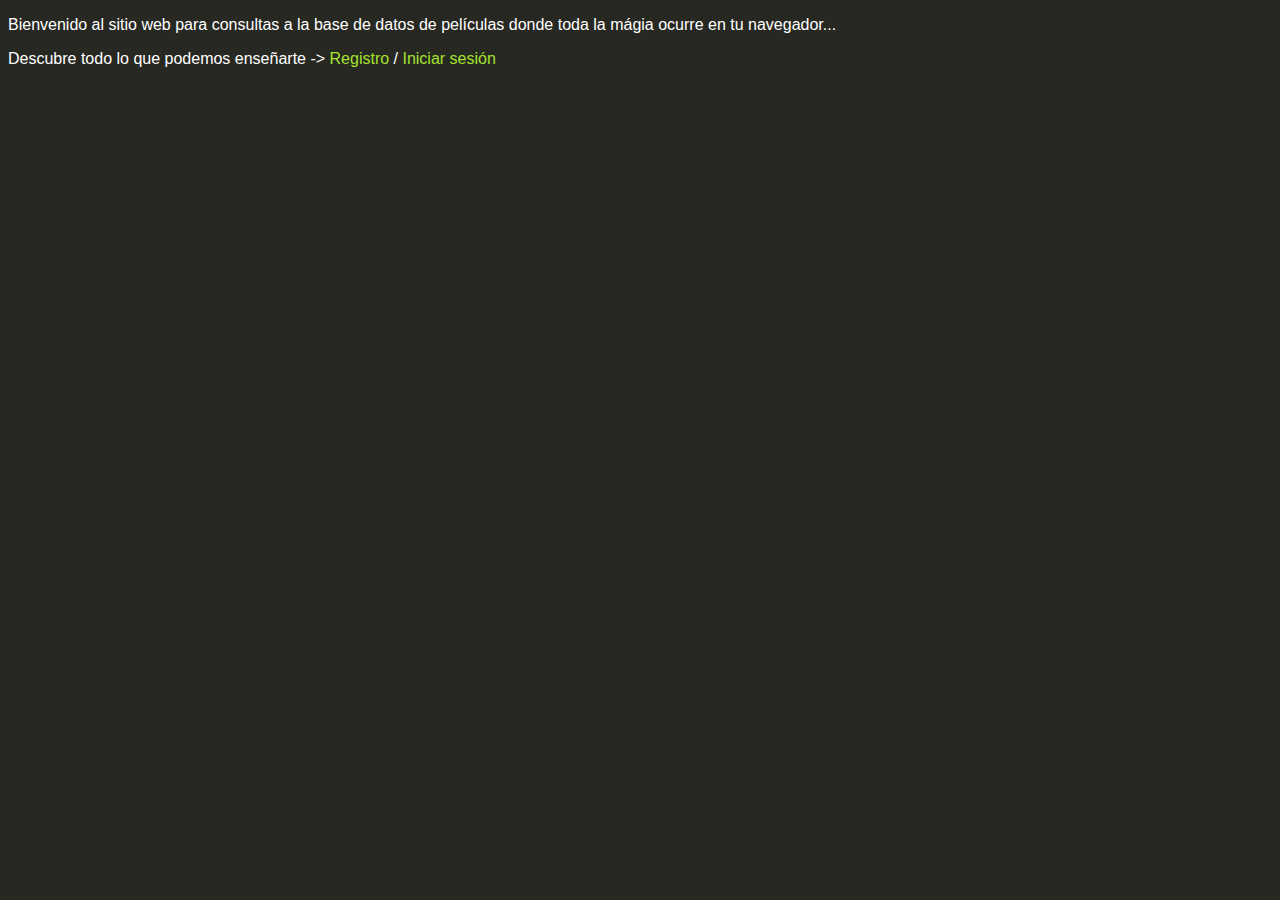
<file: index.html>
<!DOCTYPE html>
<html lang="en">
<head>
    <meta charset="UTF-8">
    <meta name="viewport" content="width=device-width, initial-scale=1.0">
    <title>FrontFilm DB</title>
    <link rel="stylesheet" href="./css/style.css">    
</head>
<body>
    <p>Bienvenido al sitio web para consultas a la base de datos de películas donde toda la mágia ocurre en tu navegador...</p>
    <p>Descubre todo lo que podemos enseñarte -> <a href="singup.html">Registro</a> / <a href="login.html">Iniciar sesión</a></p>
</body>
</html>
</file>
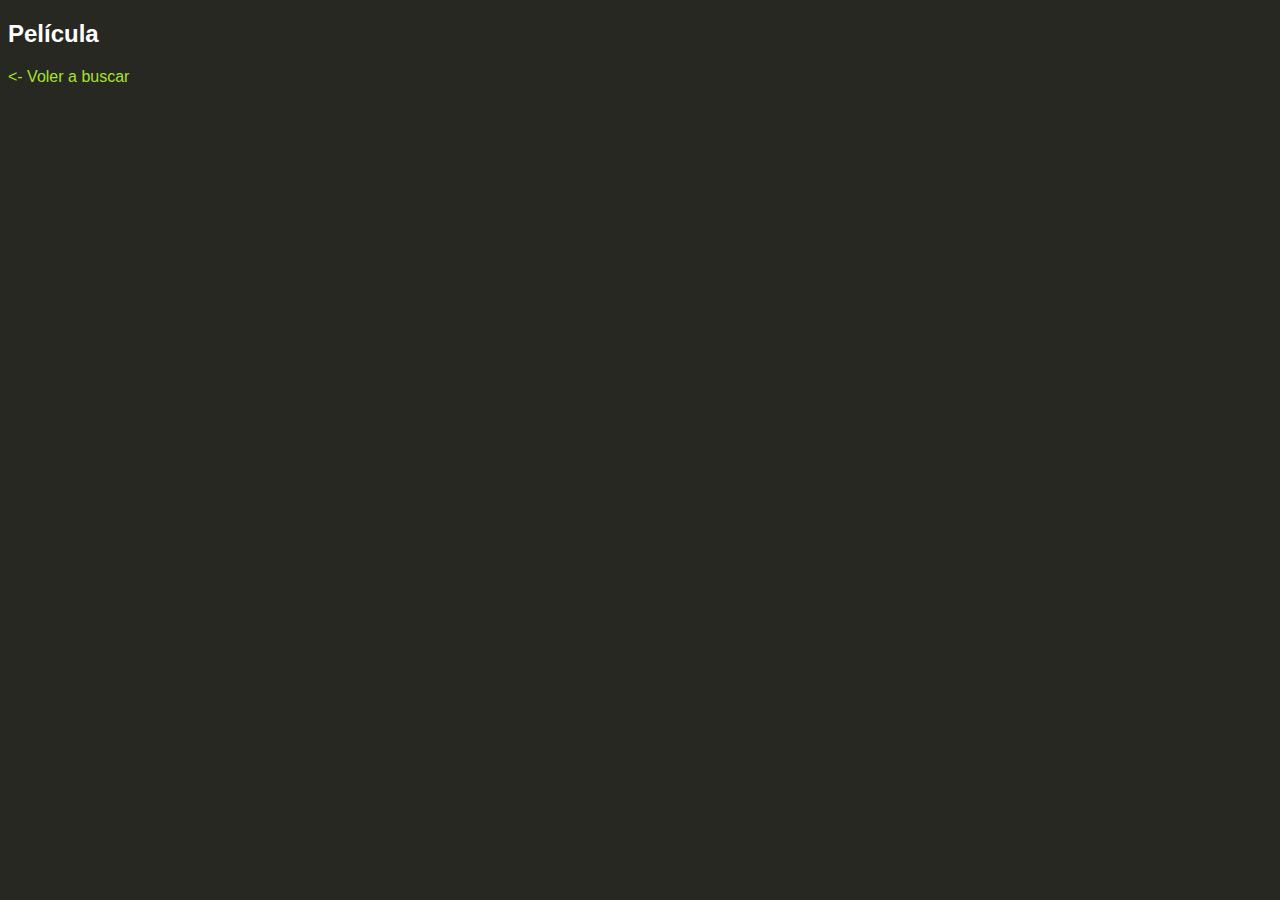
<file: film.html>
<!DOCTYPE html>
<html lang="en">
<head>
    <meta charset="UTF-8">
    <meta name="viewport" content="width=device-width, initial-scale=1.0">
    <title>FrontFilm</title>
    <link rel="stylesheet" href="./css/style.css">
    <link rel="stylesheet" href="./css/films.css"> 
    <script type="module" src="./js/application.js"></script>         
</head>
<body>
    <main>
        <h2>Película</h2>                
        <section id="film_box">            
            <!--Detalles de la pelicula con ID en la url-->
            <div id="film_details">

            </div>
            <a href="/films.html"><- Voler a buscar</a>
        </section> 
    </main>    
</body>
</html>
</file>
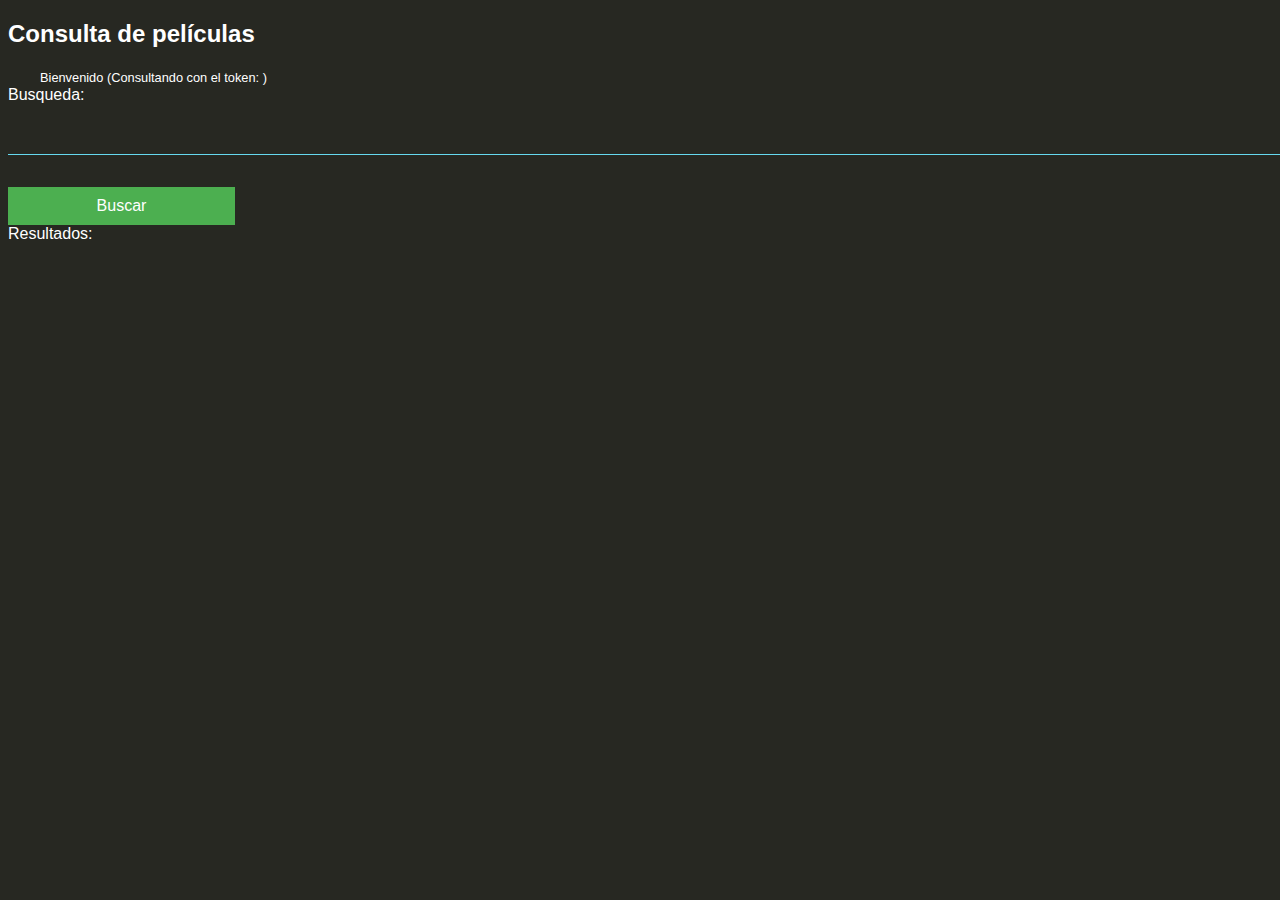
<file: films.html>
<!DOCTYPE html>
<html lang="en">
<head>
    <meta charset="UTF-8">
    <meta name="viewport" content="width=device-width, initial-scale=1.0">
    <title>FrontFilm</title>
    <link rel="stylesheet" href="./css/style.css">
    <link rel="stylesheet" href="./css/films.css"> 
    <script type="module" src="./js/application.js"></script>         
</head>
<body>
    <main>
        <h2>Consulta de películas</h2>
        <span class="subtitle">Bienvenido <span id="display_user"></span> (Consultando con el token: <span id="display_token"></span>)</span>     
        <form id="query_form">
            <section id="query_box">            
                Busqueda:<br>
                <input required name="query" type="text">  <input id="query_button" class="send-button" value="Buscar">                             
            </section> 
            <section id="error_box" class="hidden">
                <span id="error_text"></span>
            </section> 
            <section id="results_box">            
                Resultados:<br>
                <div id="results">
                    <!--Aquí resultados dinamicos-->
                </div>                               
            </section> 
                       
        </form>
    </main>    
</body>
</html>
</file>
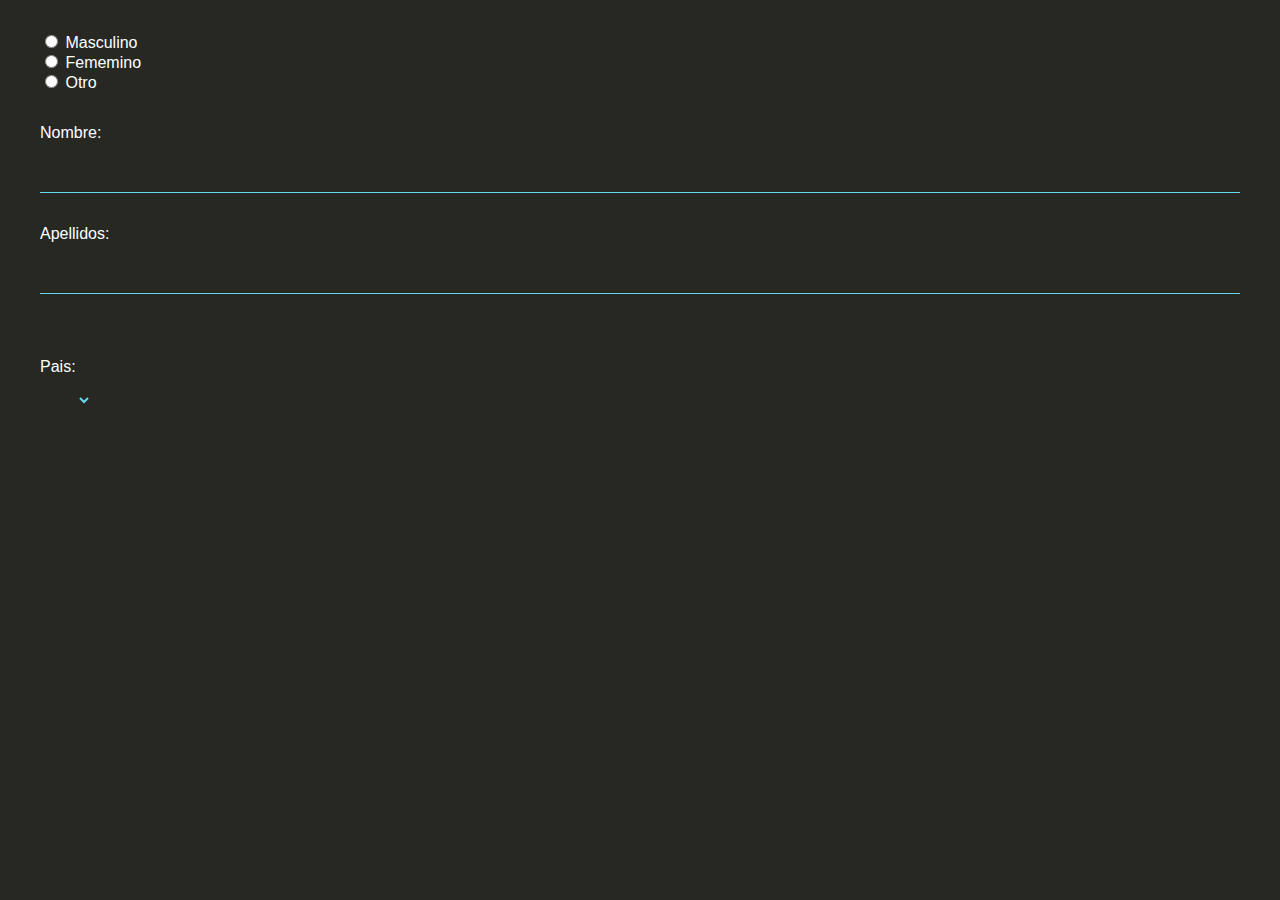
<file: singup.html>
<!DOCTYPE html>
<html lang="en">
<head>
    <meta charset="UTF-8">
    <meta name="viewport" content="width=device-width, initial-scale=1.0">
    <title>FrontFilm</title>
    <link rel="stylesheet" href="./css/style.css">
    <link rel="stylesheet" href="./css/singup.css">    
    <script type="text/javascript" src="./js/countries.js"></script>  
</head>
<body>
<form>
    <section id="gender">
        <input type="radio" id="male" name="gender" value="male">
        <label for="male">Masculino</label><br>
        <input type="radio" id="female" name="gender" value="female">
        <label for="female">Fememino</label><br>
        <input type="radio" id="other" name="gender" value="other">
        <label for="other">Otro</label>
    </section>
    <section id="name">
        Nombre: <input type="text" name="firstname"><br>
        Apellidos: <input type="text" name="lastname">        
    </section>
    <section id="geolocation" onchange="showProvinceForSpain()">
        Pais: <br>
        <select id="countries">            
        </select><br>
        <span class="hidden provinces">Provincia: <br></span>
        <select id="provinces" class="hidden provinces">            
        </select>
    </section>
</form>
</body>
</html>
</file>
<file: css/style.css>
body{
    background-color:rgb(39, 40, 34);
    color:white;
    font-family: Consolas, sans-serif;

}

a{
    color: rgb(166, 226, 46);
    text-decoration: none;
}

a:hover{
    text-shadow: 0px 0px 5px rgb(219, 255, 147);
}

a:visited{
    color: rgba(166, 226, 46, 0.1);
}
</file>
<file: css/films.css>
input[type=text]{
    color: rgb(102, 217, 239);     
    background-color: rgb(39, 40, 34);
    font-family: Consolas, sans-serif;
    font-size: 1rem;   
    display: inline-block;    
    width: 100%;
    border: none;
    border-bottom: solid 1px rgb(102, 217, 239);
    padding: 1rem;
    padding-top: none;
    margin-bottom: 2rem;
}

.send-button {
    background-color: #4CAF50; /* Green */
    border: none;
    color: white;
    padding: 10px;
    text-align: center;
    text-decoration: none;
    display: block;
    font-size: 16px;
    width: auto;
    cursor: pointer;
  }

  .subtitle{
    padding-left: 2rem;
    font-size: 0.8rem;    
}

.ok {
    border-color: #4CAF50;
}

.error {
    border-color: #ac4830;
}
</file>
<file: css/singup.css>
input[type=text]{
    color: rgb(102, 217, 239);     
    background-color: rgb(39, 40, 34);
    font-family: Consolas, sans-serif;
    font-size: 1rem;   
    display: inline-block;    
    width: 100%;
    border: none;
    border-bottom: solid 1px rgb(102, 217, 239);
    padding: 1rem;
    padding-top: none;
    margin-bottom: 2rem;
}
  
input[type=text]:focus {
    outline: none; 
}

section{
    margin: 2rem;
    padding-right: 2rem;
}

select{
    padding: 1rem;
    background-color: rgb(39, 40, 34);
    color: rgb(102, 217, 239); 
    border: none; 
    margin-bottom: 2rem;
}

.hidden{
    display: none;
}
</file>
